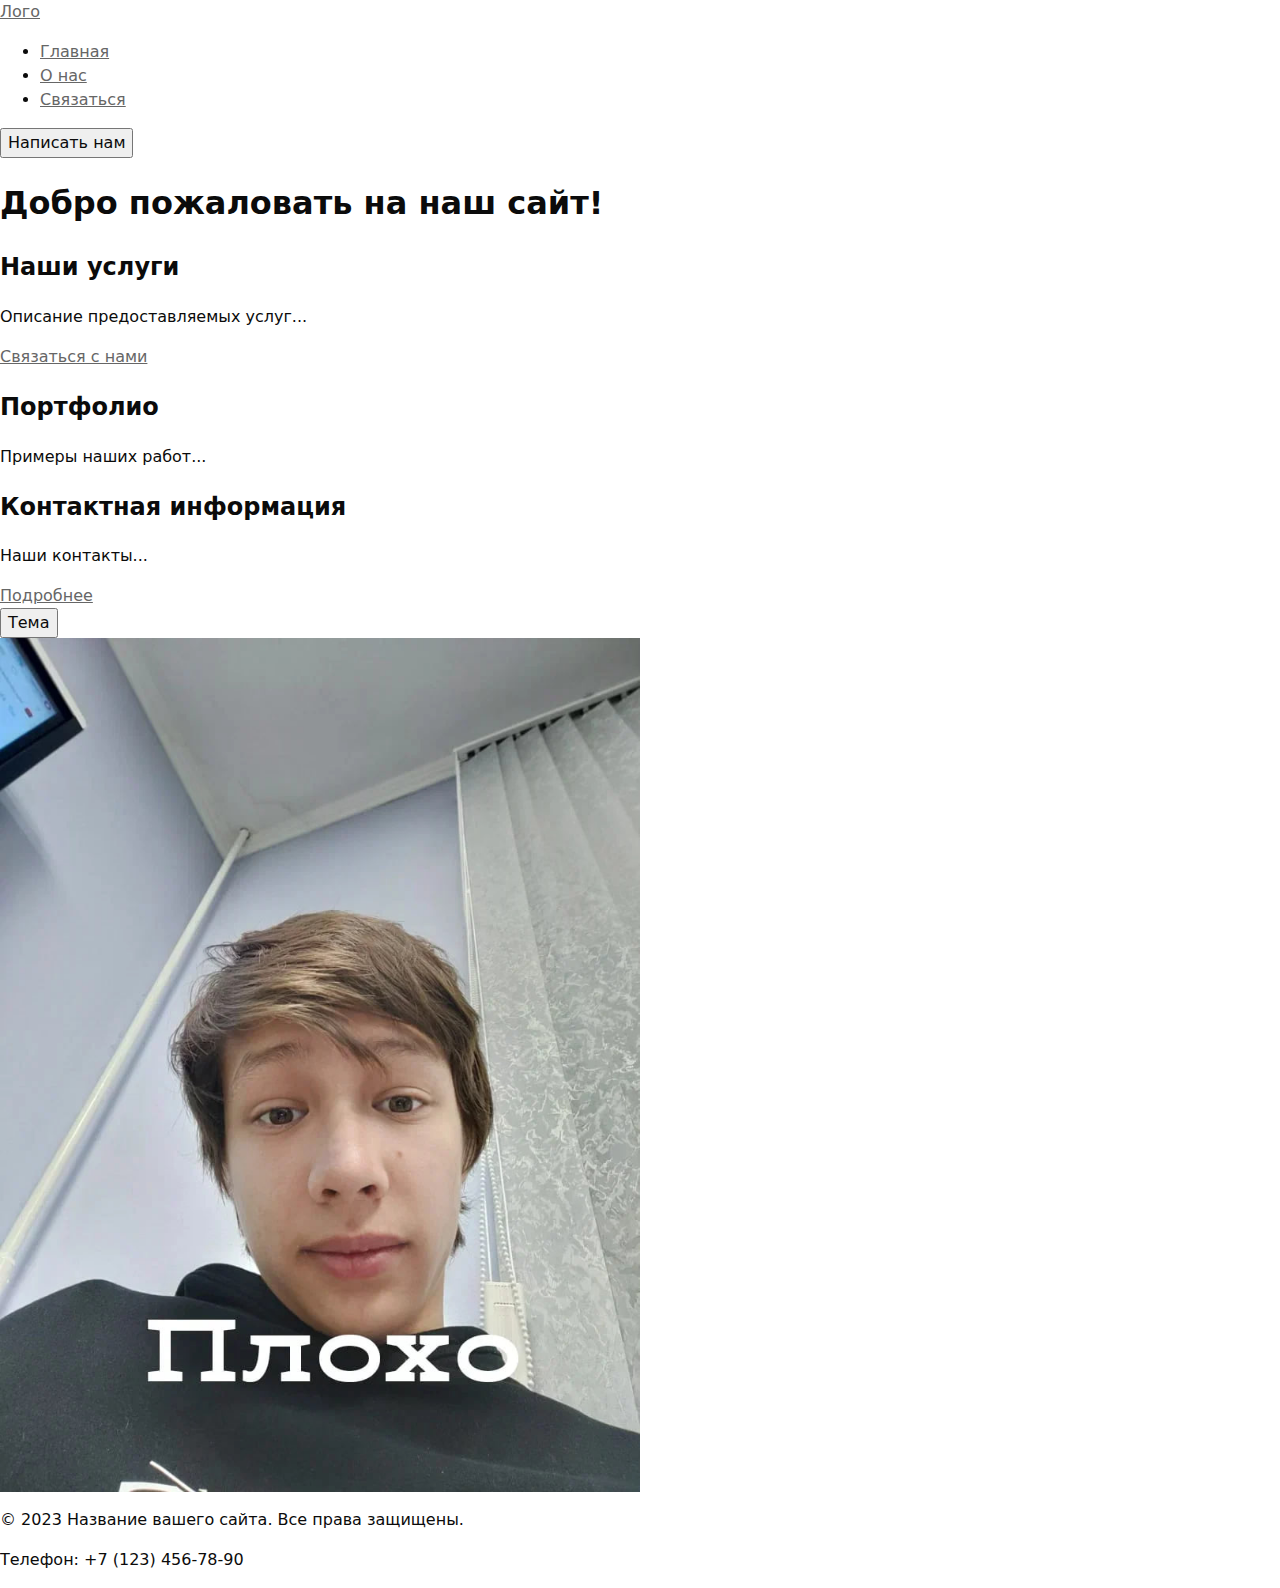
<file: src/index.html>
<!DOCTYPE html>
<html lang="ru">
<head>
    
    <meta charset="UTF-8">
    <title>Главная - Название вашего сайта</title>
    <meta name="description" content="Краткое описание главной страницы вашего сайта">
    <link rel="icon" href="assets/favicon.ico" type="image/x-icon">
    <script defer src="../js/main.js"></script>
    <link rel="stylesheet" href="../styles/styles.css">
</head>
<body>
    <!-- Шапка сайта -->
    <header class="site-header">
        <a class="site-header__brand" href="/">Лого</a>
        <nav class="site-nav" aria-label="Основная навигация">
            <ul class="site-nav__list">
                <li class="site-nav__item"><a class="site-nav__link" href="index.html">Главная</a></li>
                <li class="site-nav__item"><a class="site-nav__link" href="about.html">О нас</a></li>
                <li class="site-nav__item"><a class="site-nav__link site-nav__link--
    cta" href="#contacts">Связаться</a></li>
            </ul>
        </nav>
    </header>
    <!-- Уникальное основное содержимое страницы -->
    <main>
        <!-- Кнопка открытия модалки -->
        <button id="openDialog" type="button">Написать нам</button>
        <!-- Модалка с формой -->
        <dialog id="contactDialog" aria-labelledby="dialogTitle">
            <h2 id="dialogTitle">Обратная связь</h2>
            <form id="contactForm" method="dialog" novalidate>
                <label for="name">Имя</label>
                <input id="name" name="name" type="text" required minlength="2" autocomplete="given-name">
                <label for="email">E-mail</label>
                <input id="email" name="email" type="email" required autocomplete="email">
                <label for="phone">Телефон</label>
                <input id="phone" name="phone" type="tel" inputmode="tel" autocomplete="tel" aria-describedby="phoneHelp"
                    placeholder="+7 (___) ___-__-__" required pattern="^\+7 \(\d{3}\) \d{3}-\d{2}-\d{2}$">
                <small id="phoneHelp">Формат: +7 (900) 000-00-00</small>
                <label for="date">Дата</label>
                <input id="date" name="date" type="date">
                <label for="topic">Тема</label>
                <select id="topic" name="topic" required>
                    <option value="">Выберите тему</option>
                    <option>Вопрос</option>
                    <option>Заказ</option>
                </select>
                <label for="message">Сообщение</label>
                <textarea id="message" name="message" rows="4" required></textarea>
                <div class="form-actions">
                    <button type="button" id="closeDialog">Закрыть</button>
                    <button type="submit">Отправить</button>
                </div>
            </form>
        </dialog>
        <h1>Добро пожаловать на наш сайт!</h1>

        <!-- Секция 1 с якорем -->
        <section id="services">
            <h2>Наши услуги</h2>
            <p>Описание предоставляемых услуг...</p>
            <a href="#contacts">Связаться с нами</a> <!-- Якорная ссылка внутри страницы -->
        </section>

        <!-- Секция 2 с якорем -->
        <section id="portfolio">
            <h2>Портфолио</h2>
            <p>Примеры наших работ...</p>
        </section>

        <!-- Секция 3 с якорем -->
        <section id="contacts">
            <h2>Контактная информация</h2>
            <p>Наши контакты...</p>
            <a href="contacts.html">Подробнее</a> <!-- Ссылка на отдельную страницу -->
        </section>
        <button class="theme-toggle" type="button" aria-pressed="false">Тема</button>
<script defer>
    const KEY = 'theme', btn = document.querySelector('.theme-toggle');
    const prefersDark = matchMedia('(prefers-color-scheme: dark)').matches;
    // Автовыбор: системная тема или сохранённый выбор пользователя
    if (localStorage.getItem(KEY) === 'dark' || (!localStorage.getItem(KEY) &&
        prefersDark)) {
        document.body.classList.add('theme-dark');
        btn?.setAttribute('aria-pressed', 'true');
    }
    // Переключение по кнопке с сохранением в localStorage
    btn?.addEventListener('click', () => {
        const isDark = document.body.classList.toggle('theme-dark');
        btn.setAttribute('aria-pressed', String(isDark));
        localStorage.setItem(KEY, isDark ? 'dark' : 'light');
    });
</script>
<!-- width/height уменьшают «скачок» макета (CLS); alt обязателен -->
<img src="../assets/card-640.png" alt="Проект: макет мобильного приложения" width="640" height="360" loading="lazy"
    decoding="async">
</main>

    <!-- Подвал сайта -->
    <footer>
        <p>&copy; 2023 Название вашего сайта. Все права защищены.</p>
        <p>Телефон: +7 (123) 456-78-90</p>
    </footer>
</body>
</html>
</file>
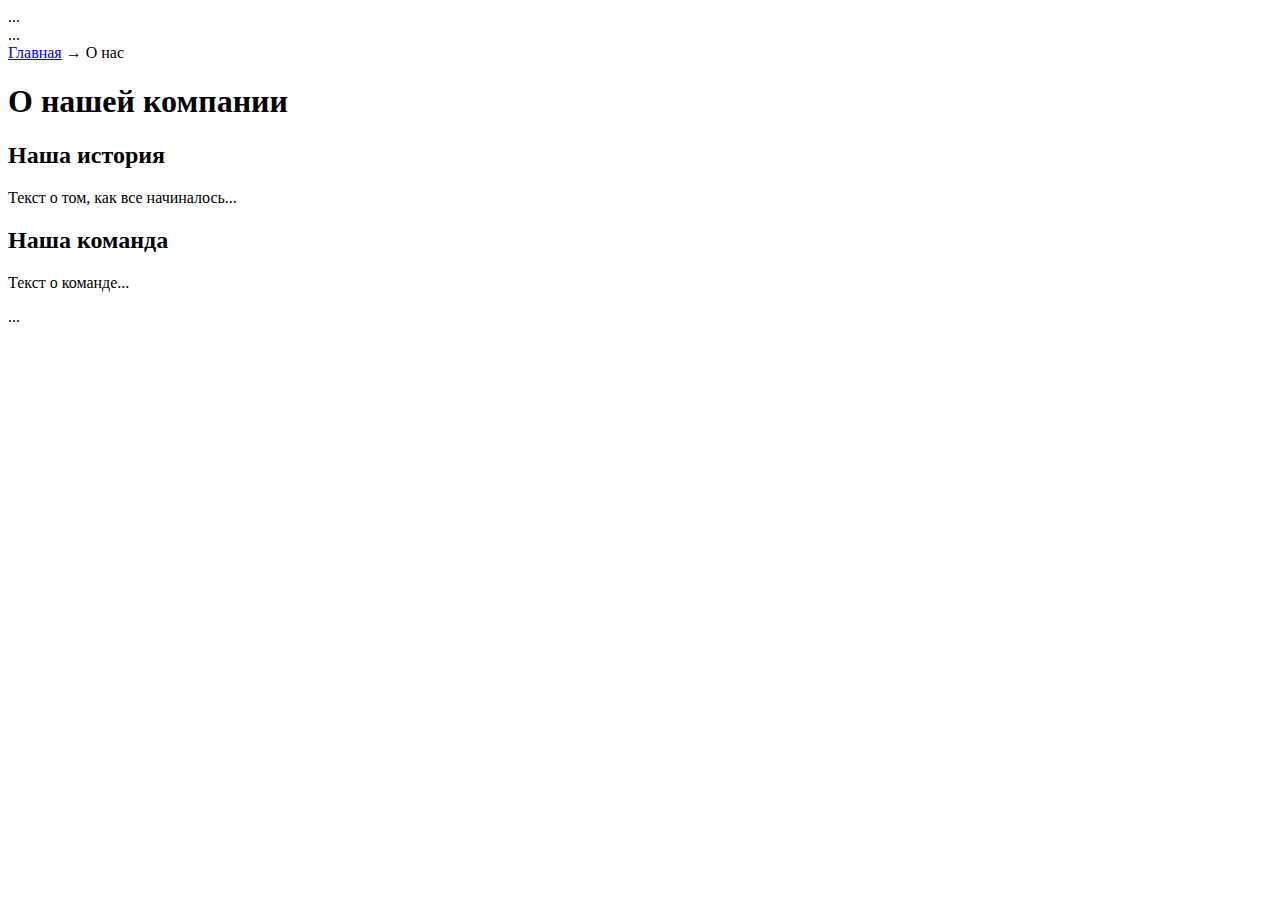
<file: src/about.html>
<!DOCTYPE html>
<html lang="ru">
<head>
    ... <!-- Скопируйте весь блок <head> из index.html -->
    <title>О нас - Название вашего сайта</title>
    <meta name="description" content="Узнайте больше о нашей компании и истории">
</head>
<body>
    <header>
        ... <!-- Скопируйте весь блок <header> из index.html -->
    </header>

    <main>
        <!-- Простые "хлебные крошки" -->
        <nav aria-label="Хлебные крошки">
            <a href="index.html">Главная</a> →
            <span>О нас</span>
        </nav>

        <h1>О нашей компании</h1>
        <section>
            <h2>Наша история</h2>
            <p>Текст о том, как все начиналось...</p>
        </section>
        <section>
            <h2>Наша команда</h2>
            <p>Текст о команде...</p>
        </section>
    </main>

    <footer>
        ... <!-- Скопируйте весь блок <footer> из index.html -->
    </footer>
</body>
</html>
</file>
<file: styles/styles.css>
:root {
    /* Палитра */
    --color-bg: #fff;
    --color-fg: #0b0b0b;
    --color-muted: #666;
    --color-primary: #0a84ff;
    --color-danger: #d00026;
    /* Типографика и размеры */
    --font-body: system-ui, -apple-system, "Segoe UI", Roboto, Arial, sans-serif;
    --space-1: 4px;
    --space-2: 8px;
    --space-3: 16px;
    --space-4: 24px;
    --space-5: 40px;
    /* Скругления и тени */
    --radius: 12px;
    --shadow: 0 1px 2px rgba(0, 0, 0, .08), 0 8px 24px rgba(0, 0, 0, .08);
}

/* Тёмная тема: переопределяем только значения токенов */
body.theme-dark {
    --color-bg: #0b0b0b;
    --color-fg: #f5f5f5;
    --color-muted: #aaa;
    --color-primary: #6aa2ff;
}
/* Порядок важен: link → visited → hover → active */
a:link {
    color:#666;
}

a:visited {
    color:#0b0b0b;
}

a:hover {
    color:#859553;
}

a:active {
    color: #956820;
}
/* :where(...) не добавляет специфичности — проще переопределять позже */
:where(a, button, input, select, textarea):focus-visible {
    outline: 2px solid var(--color-primary);
    outline-offset: 2px;
}

/* Недоступные элементы визуально «приглушаем» */
:disabled,
[aria-disabled="true"] {
    opacity: .6;
    cursor: not-allowed;
}
html {
    scroll-behavior: smooth;
}

/* Плавная прокрутка к #якорю */
:target {
    outline: 2px dashed var(--color-primary);
    outline-offset: 4px;
}

/*
Подсветка цели */
/* Reset-минимум — подробнее в 1.8 */
* {
    box-sizing: border-box;
}

html,
body {
    margin: 0;
    padding: 0;
}

body {
    background: var(--color-bg);
    color: var(--color-fg);
    font-family: var(--font-body);
    line-height: 1.5;
}
/* Центровка и ограничение ширины контейнера */
.container {
    width: min(100% - 2*var(--space-4), 1120px);
    margin-inline: auto;
}

/* Вертикальные отступы секций по токенам */
.section {
    padding-block: var(--space-5);
}

.section__title {
    margin: 0 0 var(--space-3);
}
/* Антипаттерн: селектор тяжёлый и хрупкий */
#header .menu .item a {
    color: #333;
}

/* Хорошо: опора на БЭМ-класс компонента */
.site-nav__link {
    color: var(--color-fg);
}
* {
    box-sizing: border-box;
}

/* Проще считать ширины/высоты */
html,
body {
    margin: 0;
    padding: 0;
}

/* Убираем стартовые отступы браузера */
/* Медиа не «выпрыгивают» из контейнеров */
img,
video {
    max-width: 100%;
    height: auto;
    display: block;
}

/* Форм-контролы наследуют шрифт и цвет */
button,
input,
select,
textarea {
    font: inherit;
    color: inherit;
}
:root {
    color-scheme: light;
}

/* Светлые скроллбары/контролы по
умолчанию */
body.theme-dark {
    color-scheme: dark;
}

/* Тёмные — при активной теме */
</file>
